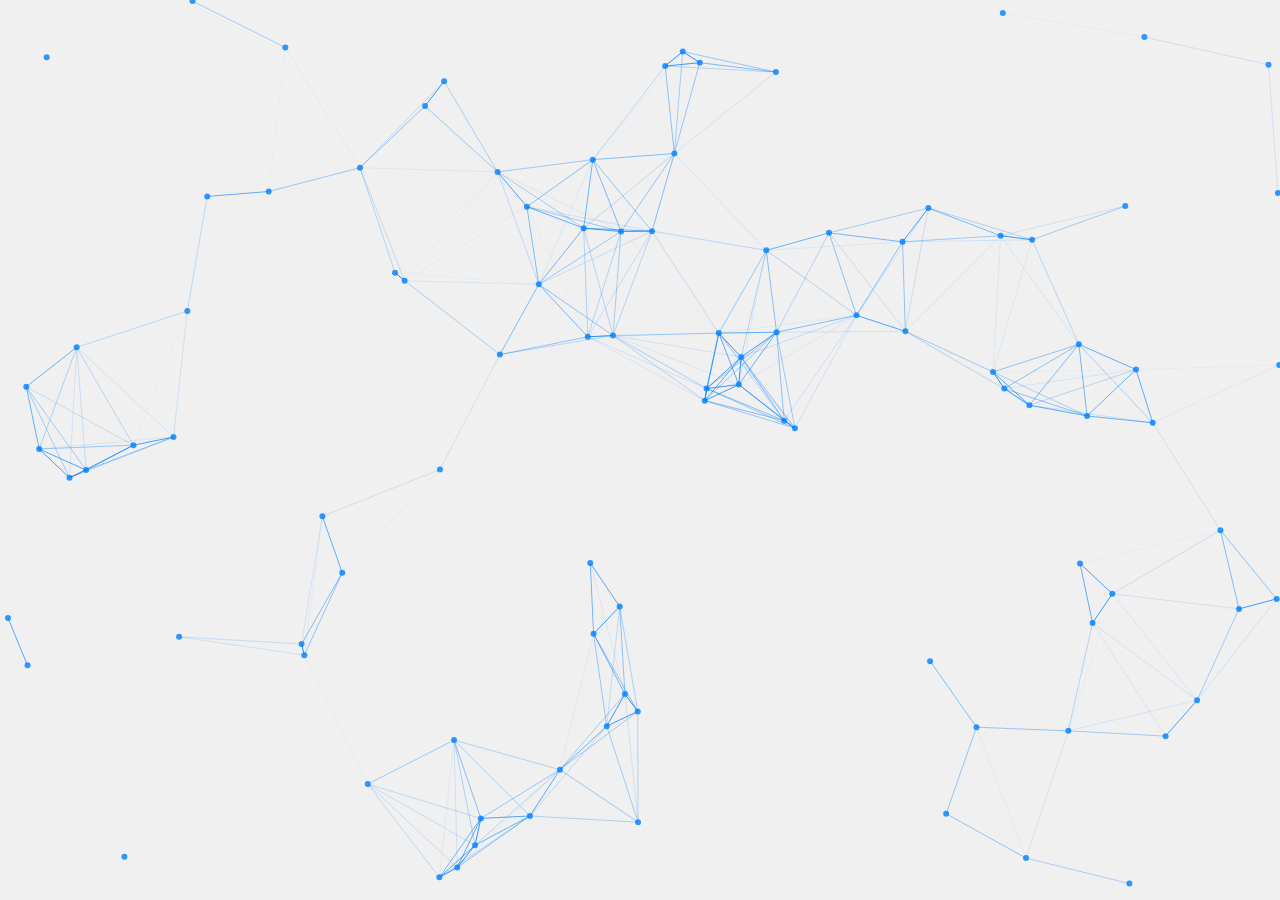
<file: QUantoloop 2.0.1/src/canvas_ql_header.html>
<!DOCTYPE html>
<html lang="en">
<head>
    <meta charset="UTF-8">
    <meta name="viewport" content="width=device-width, initial-scale=1.0">
    <title>Futuristic Network</title>
    <style>
        body {
            margin: 0;
            overflow: hidden;
            background: #f0f0f0;
        }
        canvas {
            display: block;
        }
    </style>
</head>
<body>
    <canvas id="network">vfdvsfv</canvas>
    <script>
        const canvas = document.getElementById('network');
        const ctx = canvas.getContext('2d');

        let width = canvas.width = window.innerWidth;
        let height = canvas.height = window.innerHeight;
        const mouse = { x: width / 2, y: height / 2 };
        const points = [];
        const numPoints = 100;
        const pointRadius = 3;
        const lineDistance = 150;

        class Point {
            constructor(x, y) {
                this.x = x;
                this.y = y;
                this.vx = (Math.random() - 0.5) * 0.5;
                this.vy = (Math.random() - 0.5) * 0.5;
            }

            update() {
                this.x += this.vx;
                this.y += this.vy;

                if (this.x < 0 || this.x > width) this.vx *= -1;
                if (this.y < 0 || this.y > height) this.vy *= -1;
            }

            draw() {
                ctx.beginPath();
                ctx.arc(this.x, this.y, pointRadius, 0, Math.PI * 2);
                ctx.fillStyle = 'rgba(0, 128, 255, 0.8)';
                ctx.fill();
            }
        }

        function createPoints() {
            for (let i = 0; i < numPoints; i++) {
                points.push(new Point(Math.random() * width, Math.random() * height));
            }
        }

        function drawLines() {
            for (let i = 0; i < points.length; i++) {
                for (let j = i + 1; j < points.length; j++) {
                    const dist = Math.hypot(points[i].x - points[j].x, points[i].y - points[j].y);
                    if (dist < lineDistance) {
                        const alpha = 1 - dist / lineDistance;
                        ctx.strokeStyle = `rgba(0, 128, 255, ${alpha})`;
                        ctx.beginPath();
                        ctx.moveTo(points[i].x, points[i].y);
                        ctx.lineTo(points[j].x, points[j].y);
                        ctx.stroke();
                    }
                }
            }
        }

        function animate() {
            ctx.clearRect(0, 0, width, height);

            points.forEach(point => {
                point.update();
                point.draw();
            });

            drawLines();
            requestAnimationFrame(animate);
        }

        canvas.addEventListener('mousemove', (e) => {
            mouse.x = e.clientX;
            mouse.y = e.clientY;
            points.forEach(point => {
                const dist = Math.hypot(point.x - mouse.x, point.y - mouse.y);
                if (dist < 100) {
                    point.vx += (mouse.x - point.x) * 0.001;
                    point.vy += (mouse.y - point.y) * 0.001;
                }
            });
        });

        window.addEventListener('resize', () => {
            width = canvas.width = window.innerWidth;
            height = canvas.height = window.innerHeight;
        });

        createPoints();
        animate();
    </script>
</body>
</html>
</file>
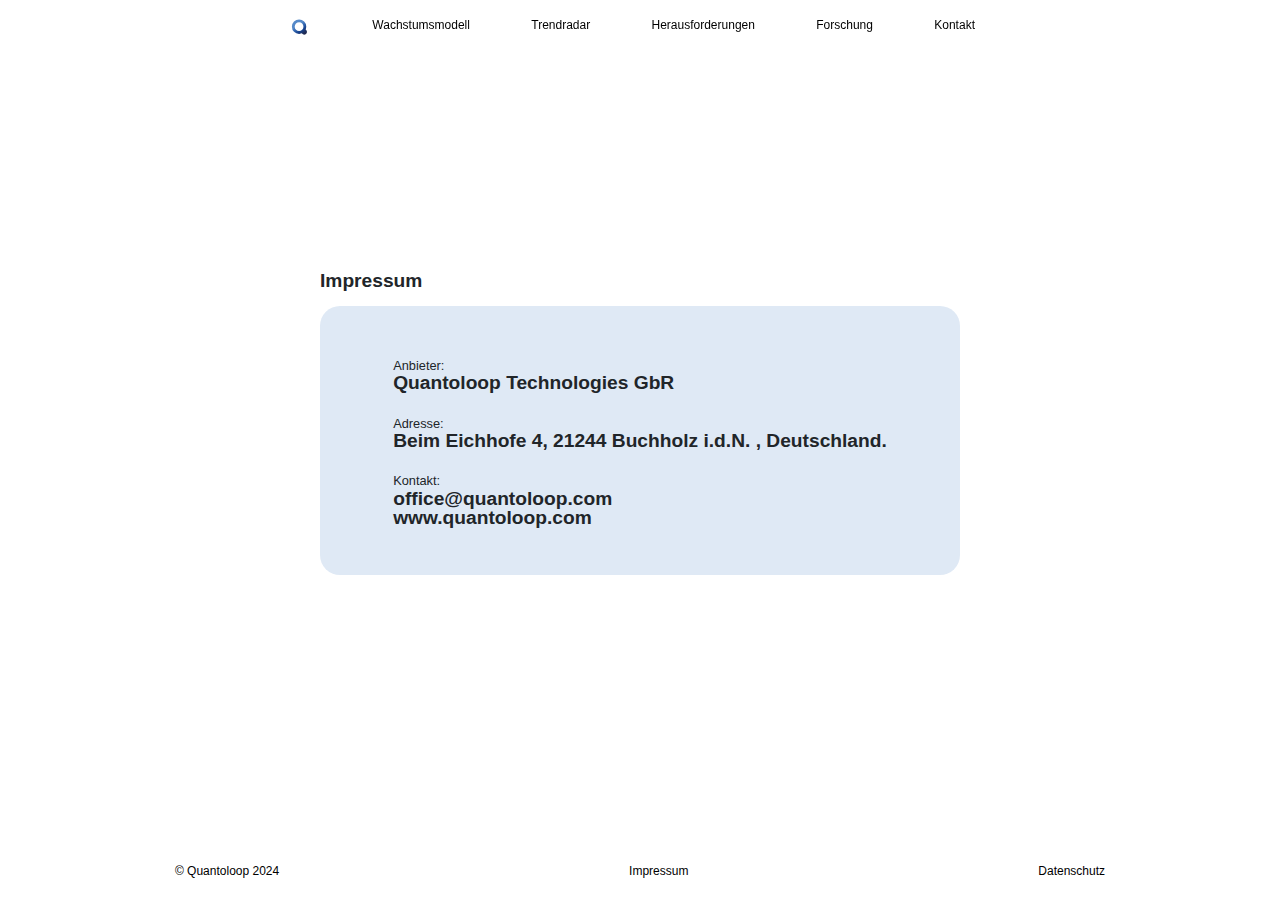
<file: QUantoloop 2.0.1/src/impressum.html>
<!DOCTYPE html>
<html lang="de">
  <head>
    <meta charset="utf-8" />
    <meta name="viewport" content="width=device-width, initial-scale=1" />
    <title>Quantoloop</title>

    <link rel="stylesheet" href="css/bootstrap.min.css " />
    <link rel="stylesheet" href="css/style_bs.css" />
    <link rel="stylesheet" href="css/custom.css" />
    <link
      rel="stylesheet"
      href="https://cdn.jsdelivr.net/npm/bootstrap-icons@1.11.2/font/bootstrap-icons.min.css"
    />
    <link rel="shortcut icon" href="favicon.ico" type="image/x-icon" />
    <script src="js/script.js" defer></script>
    <style>
      main {
        width: 100vw;
        height: 94vh;
        display: flex;
        justify-content: center;
        align-items: center;
        flex-direction: column;
      }
      a {
        text-decoration: none;
        color: inherit;
      }
    </style>
  </head>
  <body>
    <nav class="navbar-expand-md border-0">
      <div class="container-fluid navbar" id="navbar">
        <a class="nav-link navbar-brand_mini" style="padding-top: 0px" href="#"
          ><img src="icons/QL-Logo-Farbe.svg" alt=""
        /></a>

        <button
          class="navbar-toggler ms-auto collapsed"
          type="button"
          data-bs-toggle="collapse"
          data-bs-target="#navbarSupportedContent"
          aria-controls="navbarSupportedContent"
          aria-expanded="true"
          aria-label="Toggle navigation"
        >
          <span class="toggler-icon top-bar"></span>
          <!-- <span class="toggler-icon middle-bar"></span> -->
          <span class="toggler-icon bottom-bar"></span>
        </button>
        <div
          class="collapse navbar-collapse"
          id="navbarSupportedContent"
          style="width: 100vw"
        >
          <ul class="nav nav-underline">
            <li class="nav-item navbar-brand">
              <a class="nav-link" href="#"
                ><img src="icons/QL-Logo-Farbe.svg" alt=""
              /></a>
            </li>
            <!-- <li class="nav-item">
              <a
                class="nav-link nav-link-first"
                aria-current="page"
                href="#interactive_section"
              >
                Transparenz</a
              >
            </li> -->
            <li class="nav-item">
              <a class="nav-link" href="index.html##growth_area"
                >Wachstumsmodell</a
              >
            </li>
            <li class="nav-item">
              <a class="nav-link" href="index.html#radar__area">Trendradar</a>
            </li>

            <li class="nav-item">
              <a class="nav-link" href="index.html#cardfield"
                >Herausforderungen</a
              >
            </li>
            <!-- <li class="nav-item">
              <a class="nav-link" href="#info__section">Zahlen</a>
            </li> -->

            <li class="nav-item">
              <a class="nav-link" href="index.html#forschung">Forschung</a>
            </li>
            <!-- <li class="nav-item">
              <a class="nav-link" href="#laptop_area">Softwarelösungen</a>
            </li> -->
            <!-- <li class="nav-item">
              <a class="nav-link nav-link-last" href="#contact_us">Kontakt</a>
            </li> -->
            <li class="nav-item openForm" style="cursor: pointer">
              <a class="nav-link" href="#">Kontakt</a>
            </li>
          </ul>
        </div>
      </div>
    </nav>
    <main>
      <div class="impressum_title">
        <h1>Impressum</h1>
      </div>

      <div class="impressum">
        <h2>
          <span>Anbieter:</span>
          <br />
          Quantoloop Technologies GbR<br />
          <br />
          <span>Adresse:</span>
          <br />
          <a href="https://maps.app.goo.gl/jVrJBqG5pfYLBPnG9" target="_blank"
            >Beim Eichhofe 4, 21244 Buchholz i.d.N. , Deutschland.</a
          >
          <br />
          <br /><span>Kontakt:</span>
          <br />
          <a href="mailto:office@quantoloop.com">office@quantoloop.com</a><br />
          <a href="https://www.quantoloop.com">www.quantoloop.com</a>
        </h2>
      </div>
    </main>

    <footer>
      <a href="index.html">© Quantoloop 2024</a>
      <a href="impressum.html">Impressum</a>
      <a href="datenschutz.html">Datenschutz</a>
    </footer>
    <script
      src="https://cdn.jsdelivr.net/npm/bootstrap@5.3.3/dist/js/bootstrap.bundle.min.js"
      integrity="sha384-YvpcrYf0tY3lHB60NNkmXc5s9fDVZLESaAA55NDzOxhy9GkcIdslK1eN7N6jIeHz"
      crossorigin="anonymous"
    ></script>
  </body>
</html>
</file>
<file: QUantoloop 2.0.1/src/css/custom.css>
.navbar-toggler {
  width: 20px !important;
  height: 20px !important;
  position: relative;
  transition: 0.5s ease-in-out;

  /* top: 5px; */
}

.navbar-toggler,
.navbar-toggler:focus,
.navbar-toggler:active,
.navbar-toggler-icon:focus {
  outline: none;
  box-shadow: none;
  border: 0;
  position: relative;
}

.navbar-toggler span {
  margin: 0;
  padding: 0;
}

.toggler-icon {
  display: block;
  position: absolute;
  height: 1px;
  width: 15px;
  background-color: rgb(55, 55, 55);
  border-radius: 10px;
  opacity: 1;
  left: 0;
  transform: rotate(0deg);
  transition: 0.25s ease-in-out;
}

.middle-bar {
  margin-top: 0px;
}

/* State when the navbar is collapsed */

.navbar-toggler.collapsed .top-bar {
  position: absolute;
  top: 5px;
  transform: rotate(0deg);
  border-radius: 5px;
}

.navbar-toggler.collapsed .middle-bar {
  opacity: 1;
  position: absolute;
  top: 10px;
  filter: alpha(opacity=100);
}

.navbar-toggler.collapsed .bottom-bar {
  position: absolute;
  top: 13px;
  transform: rotate(0deg);
  border-radius: 5px;
}

/* when navigation is clicked */

.navbar-toggler .top-bar {
  top: 10px;
  transform: rotate(135deg);
}

.navbar-toggler .middle-bar {
  opacity: 0;
  top: inherit;
  filter: alpha(opacity=0);
}

.navbar-toggler .bottom-bar {
  top: 10px;
  transform: rotate(-135deg);
}

/* Color of 3 lines */

.navbar-toggler.collapsed .toggler-icon {
  background: rgb(46, 46, 46);
}
</file>
